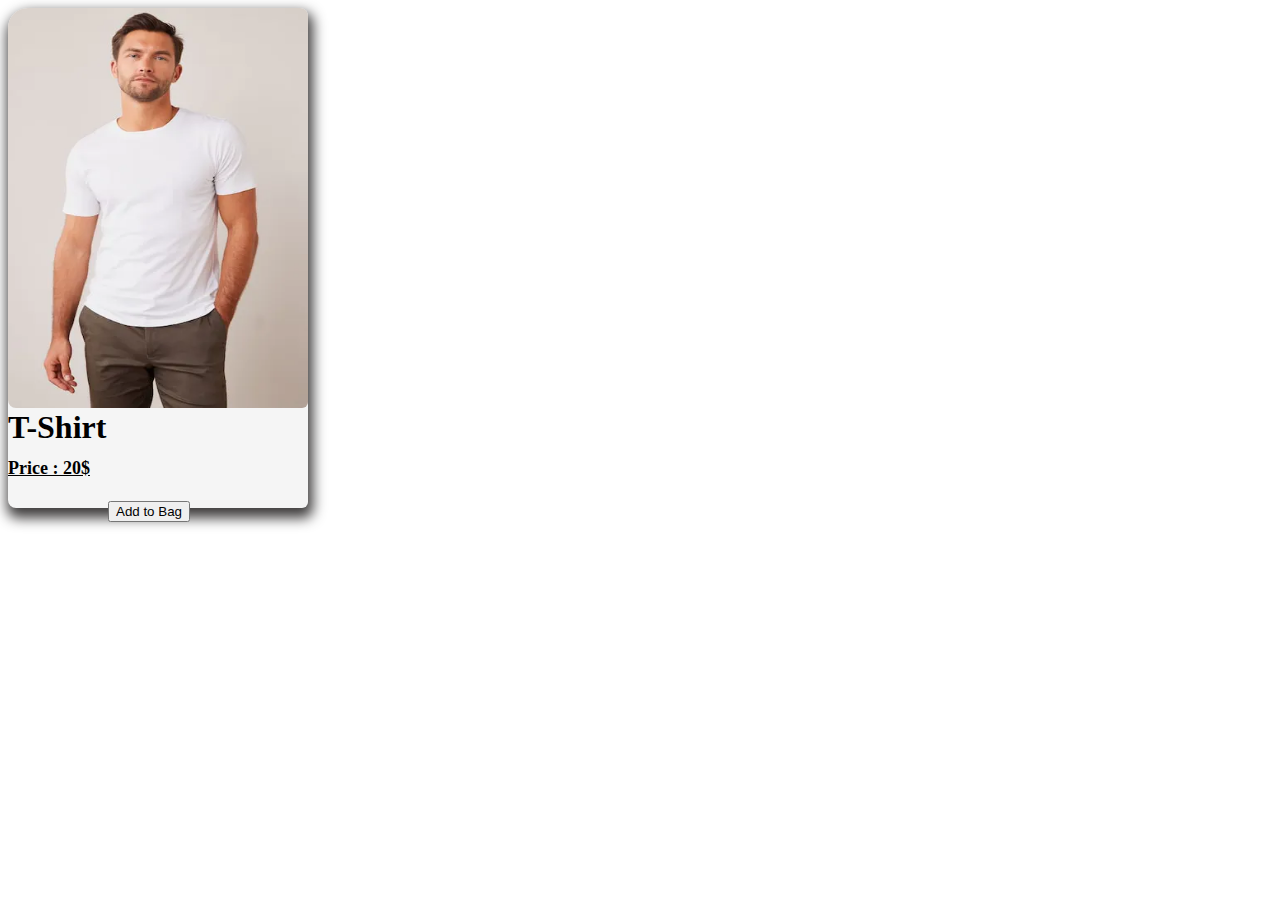
<file: index1.html>
<!-- <!DOCTYPE html> -->
<!-- <html lang="en">

<head>
    <meta charset="UTF-8">
    <meta name="viewport" content="width=device-width, initial-scale=1.0">
    <title>Document</title>
</head>

<body>
    <div id="product">

    </div>

    <script type="module">

        import { initializeApp } from "https://www.gstatic.com/firebasejs/10.1.0/firebase-app.js";
        import { getAuth, onAuthStateChanged } from "https://www.gstatic.com/firebasejs/10.1.0/firebase-auth.js";
        // TODO: Add SDKs for Firebase products that you want to use
        import { collection, getDocs, getFirestore } from "https://www.gstatic.com/firebasejs/10.1.0/firebase-firestore.js";
        import { getDownloadURL , getStorage,ref} from "https://www.gstatic.com/firebasejs/10.1.0/firebase-storage.js";
        // https://firebase.google.com/docs/web/setup#available-libraries

        // Your web app's Firebase configuration
        // For Firebase JS SDK v7.20.0 and later, measurementId is optional
        const firebaseConfig = {
            apiKey: "AIzaSyCbh8mSIAKBFC4oXoTscLgrnXRbujmXEQU",
            authDomain: "hakathon-practice.firebaseapp.com",
            projectId: "hakathon-practice",
            storageBucket: "hakathon-practice.appspot.com",
            messagingSenderId: "196171728036",
            appId: "1:196171728036:web:b8afb89710629a473fd231",
            measurementId: "G-PVD3BSSS5X"
        };


        const app = initializeApp(firebaseConfig);
        const auth = getAuth(app);
        const db = getFirestore(app);
        const storage = getStorage(app);

        console.log("adkjahsj");
        const getdata = async () => {
            const querySnapshot = await getDocs(collection(db, "prodcuts"));

            querySnapshot.forEach((doc) => {
                getDownloadURL(ref(storage, `${doc.data().price}${doc.data().name}${doc.data().description}`))
                    .then((url) => {
                        document.getElementById('product').innerHTML += `
                        <img src=${url} />
                        <p>${doc.data().name}</P>
                            `
                    })
                    .catch((error) => {
                        // Handle any errors
                    });
            });
        }
        getdata()

    </script>
</body>

</html> -->
<!DOCTYPE html>
<html lang="en">

<head>
    <meta charset="UTF-8">
    <meta name="viewport" content="width=device-width, initial-scale=1.0">
    <title>Document</title>

    <style>
        #main-div-card {
            width: 300px;
            height: 500px;
            border-radius: 20px 8px 6px;
            /* border: 2px solid black; */
            background-color: whitesmoke;
            box-shadow: 2px 7px 13px 3px rgb(63, 61, 61);
        }

        #card-img {
            width: 300px;
            height: 400px;
            border-radius: 20px 8px 6px;
        }

        h2{
            margin-top: -3px;
            font-weight: bolder;
            font-size: xx-large;
        }

        h4{
            margin-top: -15px;
            /* margin-left: 100px; */
            /* font-weight: bolder; */
            font-size: large;
        }
        #add-btn{
            margin-top: -15px;
            margin-left: 100px;
            /* font-weight: bolder; */
            /* font-size: large; */
        }


    </style>
</head>

<body>

    <div id="main-div-card">

        <img id="card-img" src="./2image.webp" alt="Nhi Arahi">
        <h2>T-Shirt</h2>
        <h4><u>Price : 20$</u></h4>
        <button id="add-btn">Add to Bag</button>

    </div>


</body>

</html>
</file>
